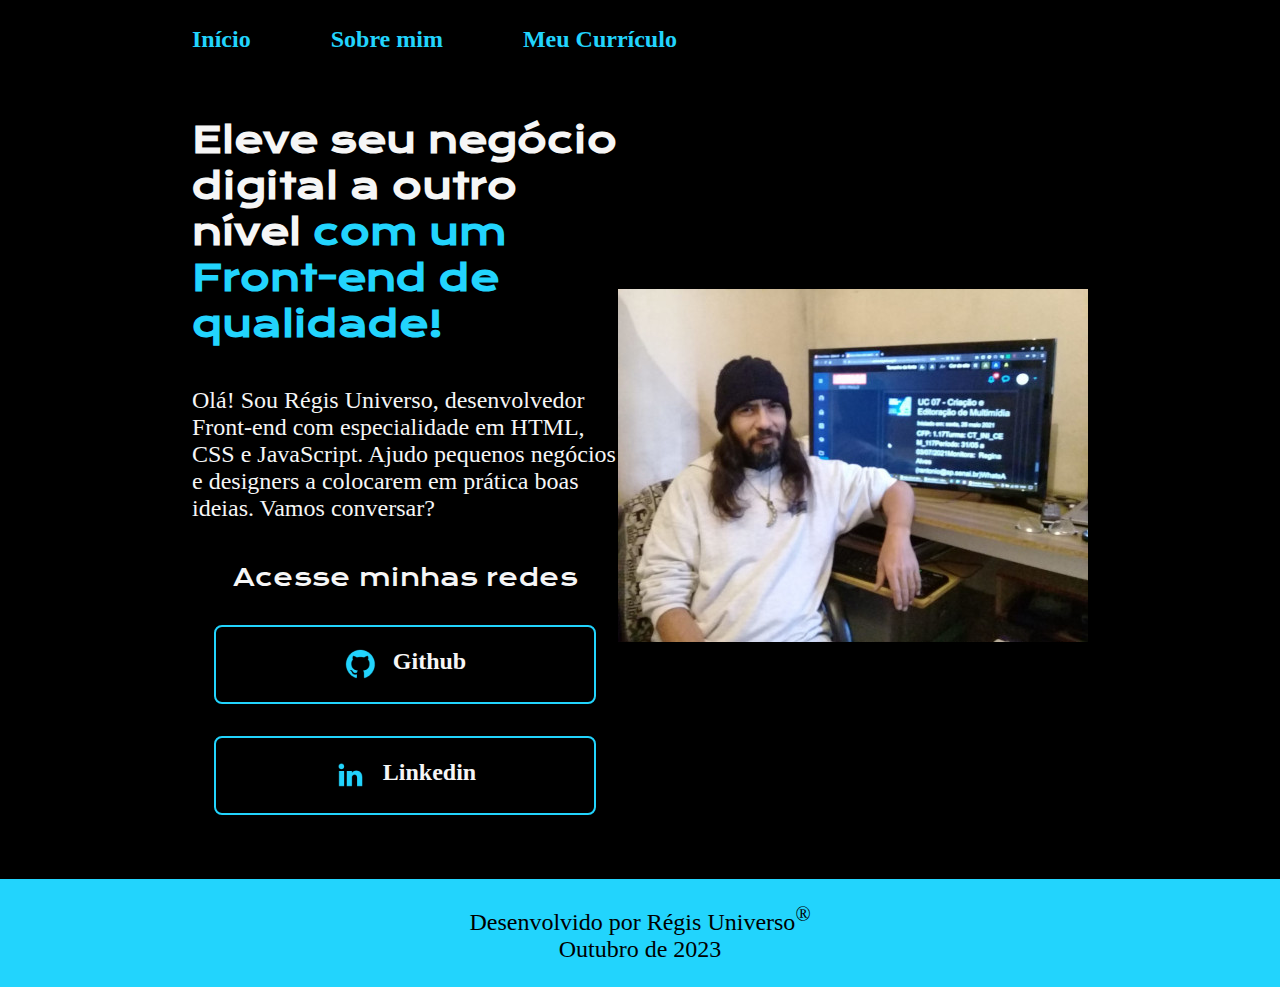
<file: index.html>
<!DOCTYPE html>
<html lang="pt-br">
  <head>
    <meta charset="UTF-8" />
    <meta http-equiv="X-UA-Compatible" content="IE=edge" />
    <meta name="viewport" content="width=device-width, initial-scale=1.0" />
    <title>Potifolio de Régis Universo</title>
    <link rel="stylesheet" href="css/style.css" />
  </head>

  <body>
    <header class="cabecalho">
      <nav class="cabecalho__menu">
        <a class="cabecalho__menu__link" href="index.html">Início</a>
        <a class="cabecalho__menu__link" href="about.html">Sobre mim</a>
        <a class="cabecalho__menu__link" href="curriculum.html"
          >Meu Currículo</a
        >
      </nav>
    </header>

    <main class="apresentacao">
      <section class="apresentacao__conteudo">
        <h1 class="apresentacao__conteudo__titulo">
          Eleve seu negócio digital a outro nível
          <strong class="titulo-destaque">
            com um Front-end de qualidade!</strong>
        </h1>

        <p class="apresentacao__conteudo__texto">
          Olá! Sou Régis Universo, desenvolvedor Front-end com especialidade em
          HTML, CSS e JavaScript. Ajudo pequenos negócios e designers a
          colocarem em prática boas ideias. Vamos conversar?
        </p>

        <div class="apresentacao__links">
          <h2 class="apresentacao__links__subtitulo">Acesse minhas redes</h2>

          <a
            class="apresentacao__links__link"
            href="https://github.com/Regis-Universo"
            target="_blank"
          >
            <img src="./assets/github.png" alt="logo do GitHub" />Github</a
          >
          <a
            class="apresentacao__links__link"
            href="https://www.linkedin.com/in/regis-universo-405aa91a8/"
            target="_blank"
          >
            <img src="./assets/linkedin.png" alt="logo do Linkedin" />Linkedin</a
          >
       
        </div>
      </section>

      <!--
        <img src="img/Dracula.gif" alt="Foto de Régis Universo programando">
        <img src="img/senai.jpeg" alt="Foto de Régis Universo programando">
        
        <img src="img/Imagem.png" alt="Foto de Joana Santos programando">
        -->
      <img
        class="foto__principal"
        src="img/senai470.jpeg"
        alt="Foto de Régis Universo programando"
      />
    </main>

    <footer class="rodape">
      <p>Desenvolvido por Régis Universo<sup>®</sup></p>
      <p>Outubro de 2023</p>
    </footer>
  </body>
</html>
</file>
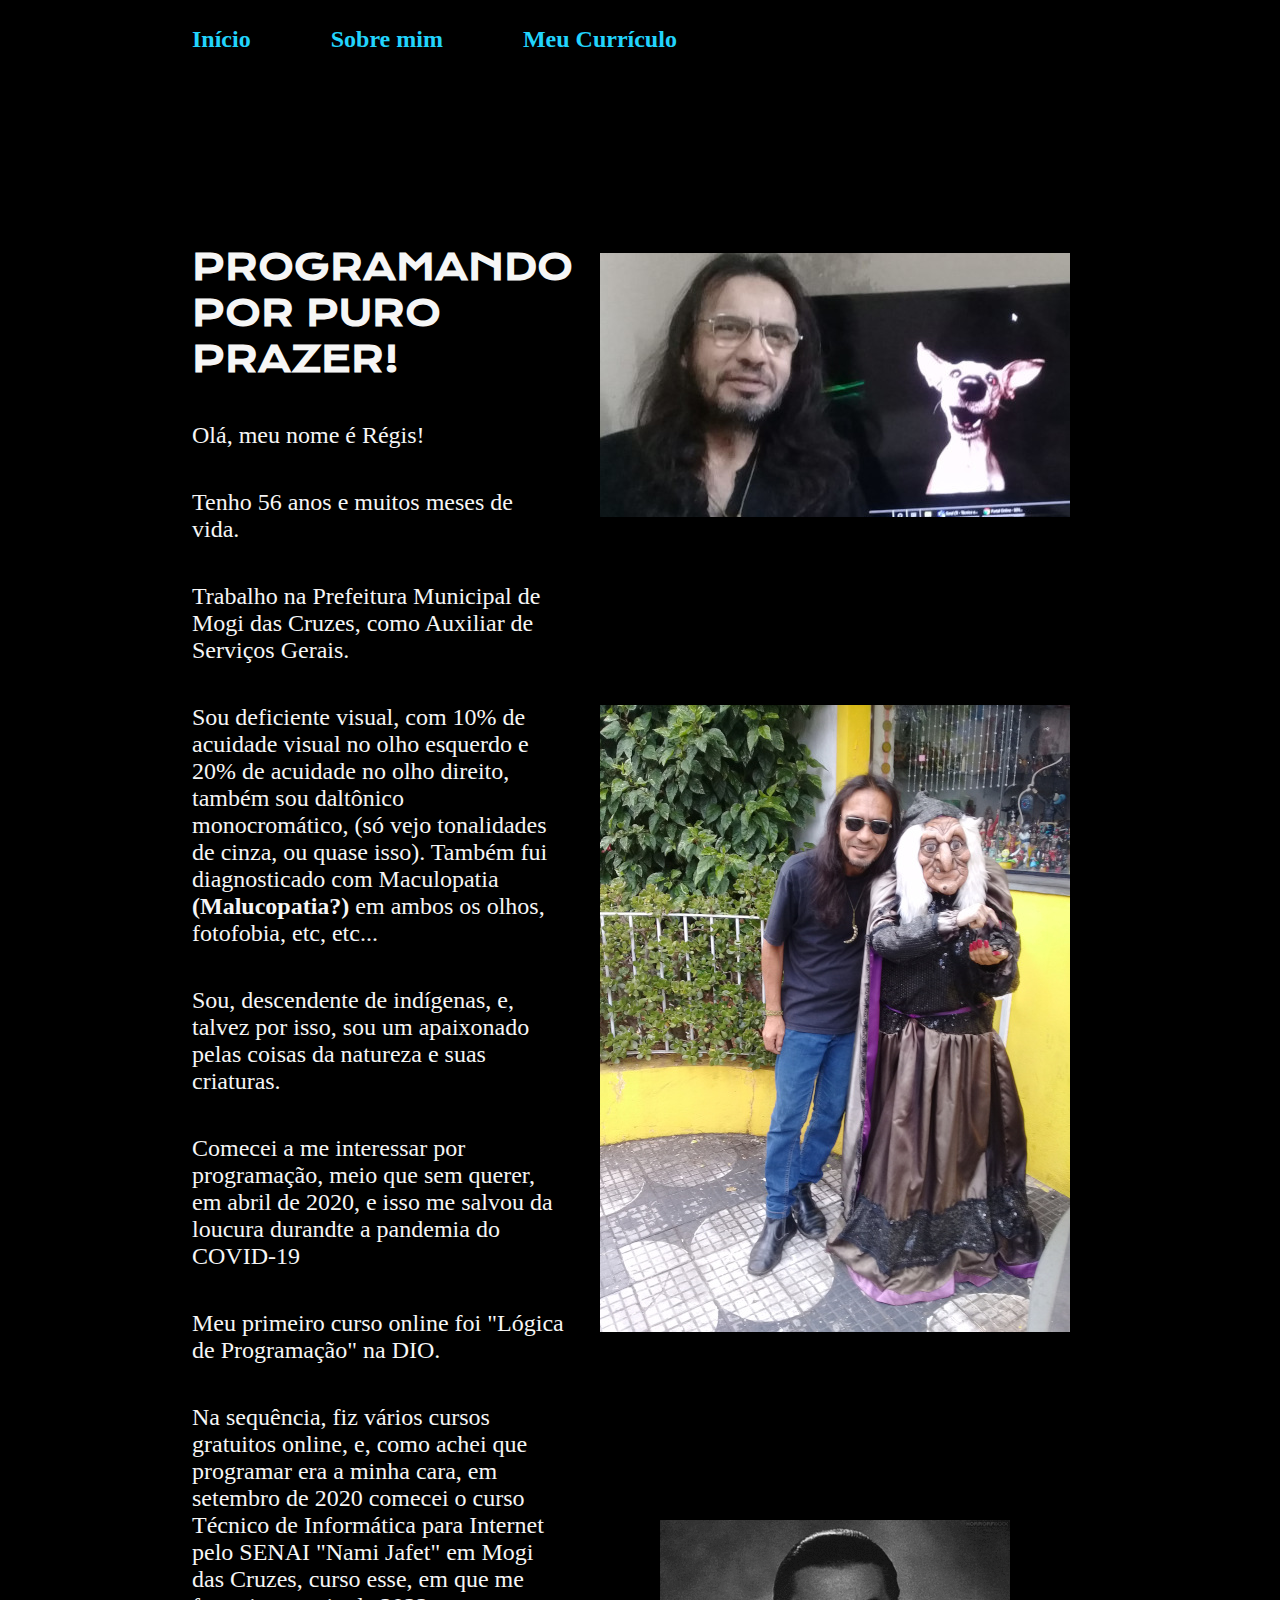
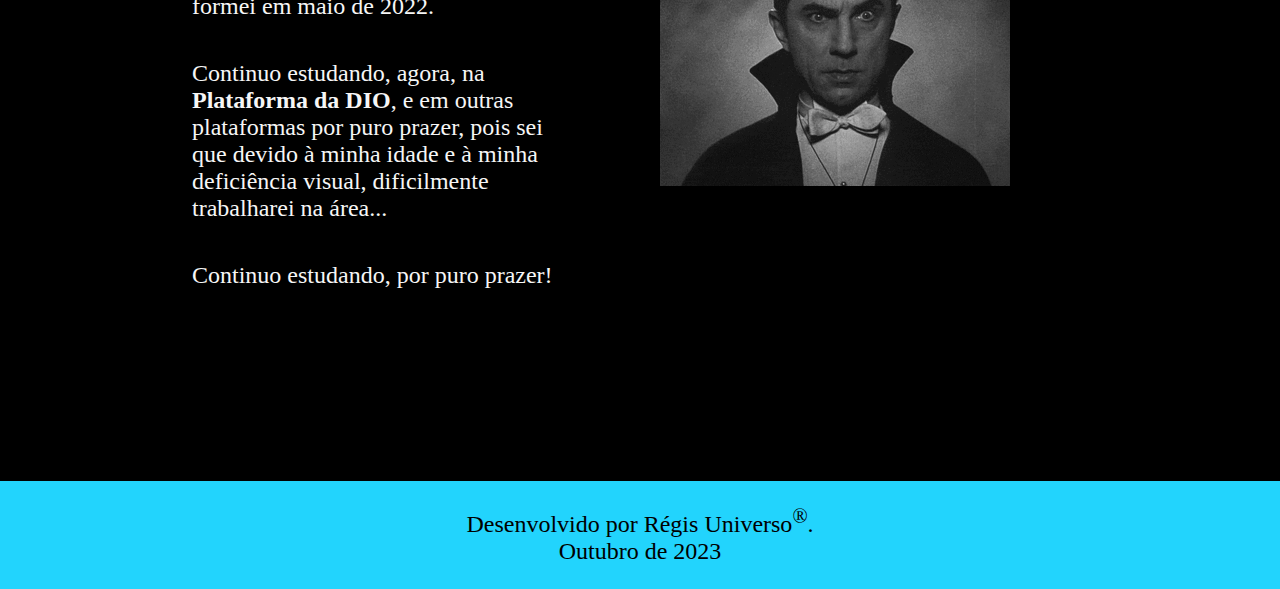
<file: about.html>
<!DOCTYPE html>
<html lang="pt-BR">
  <head>
    <meta charset="UTF-8" />
    <meta name="viewport" content="width=device-width, initial-scale=1.0" />
    <title>Sobre mim</title>
    <link rel="stylesheet" href="css/style.css" />
  </head>

  <body>
    <header class="cabecalho">
      <nav class="cabecalho__menu">
        <a class="cabecalho__menu__link" href="index.html">Início</a>
        <a class="cabecalho__menu__link" href="about.html">Sobre mim</a>
        <a class="cabecalho__menu__link" href="curriculum.html"
          >Meu Currículo</a
        >
      </nav>
    </header>

    <main class="apresentacao">

      <section class="apresentacao__conteudo">

        <h1 class="apresentacao__conteudo__titulo">
          PROGRAMANDO POR <span>PURO PRAZER</span>!
        </h1>

        <p class="apresentacao__conteudo__texto__p">Olá, meu nome é Régis!</p>

        <p class="apresentacao__conteudo__texto__p">
          Tenho 56 anos e muitos meses de vida.
        </p>

        <p class="apresentacao__conteudo__texto__p">
          Trabalho na Prefeitura Municipal de Mogi das Cruzes, como Auxiliar de
          Serviços Gerais.
        </p>

        <p class="apresentacao__conteudo__texto__p">
          Sou deficiente visual, com 10% de acuidade visual no olho esquerdo e
          20% de acuidade no olho direito, também sou daltônico monocromático,
          (só vejo tonalidades de cinza, ou quase isso).
          Também fui diagnosticado com Maculopatia <span>(Malucopatia?)</span> em ambos os
          olhos, fotofobia, etc, etc...
        </p>

        <p class="apresentacao__conteudo__texto__p">
          Sou, descendente de indígenas, e, talvez por isso, sou
          um apaixonado pelas coisas da natureza e suas criaturas.
        </p>

        <p class="apresentacao__conteudo__texto__p">
          Comecei a me interessar por programação, meio que sem querer, em abril
          de 2020, e isso me salvou da loucura durandte a pandemia do COVID-19
        </p>

        <p class="apresentacao__conteudo__texto__p">
          Meu primeiro curso online foi "Lógica de Programação" na DIO.
        </p>

        <p class="apresentacao__conteudo__texto__p">
          Na sequência, fiz vários cursos gratuitos online, e, como achei que
          programar era a minha cara, em setembro de 2020 comecei o curso
          Técnico de Informática para Internet pelo SENAI "Nami Jafet" em Mogi das Cruzes, curso esse, em que me formei em
          maio de 2022.
        </p>

        <p class="apresentacao__conteudo__texto__p">
          Continuo estudando, agora, na <span>Plataforma da DIO</span>, e em outras plataformas por puro prazer, pois sei
          que devido à minha idade e à minha deficiência visual, dificilmente
          trabalharei na área...
        </p>

        <p class="apresentacao__conteudo__texto__p">
          Continuo estudando, por puro prazer!
        </p>

      </section>

      <section class="imagens">

        <img class="fotos"
          src="./img/regis-e-mostarda-2-470.jpg"
          alt="Régis Universo e seu cachorrinho Mostarda"
        />

        <img class="fotos" src="./img/lover-470.jpg" alt="Régis Universo in love" />

        <img class="fotos" src="img/Dracula.gif" alt="foto do Conde Drácula" >
        
      </section>
    </main>

    <footer class="rodape">
      <p>Desenvolvido por Régis Universo<sup>®</sup>.</p>
      <p>Outubro de 2023</p>
    </footer>
  </body>
</html>
</file>
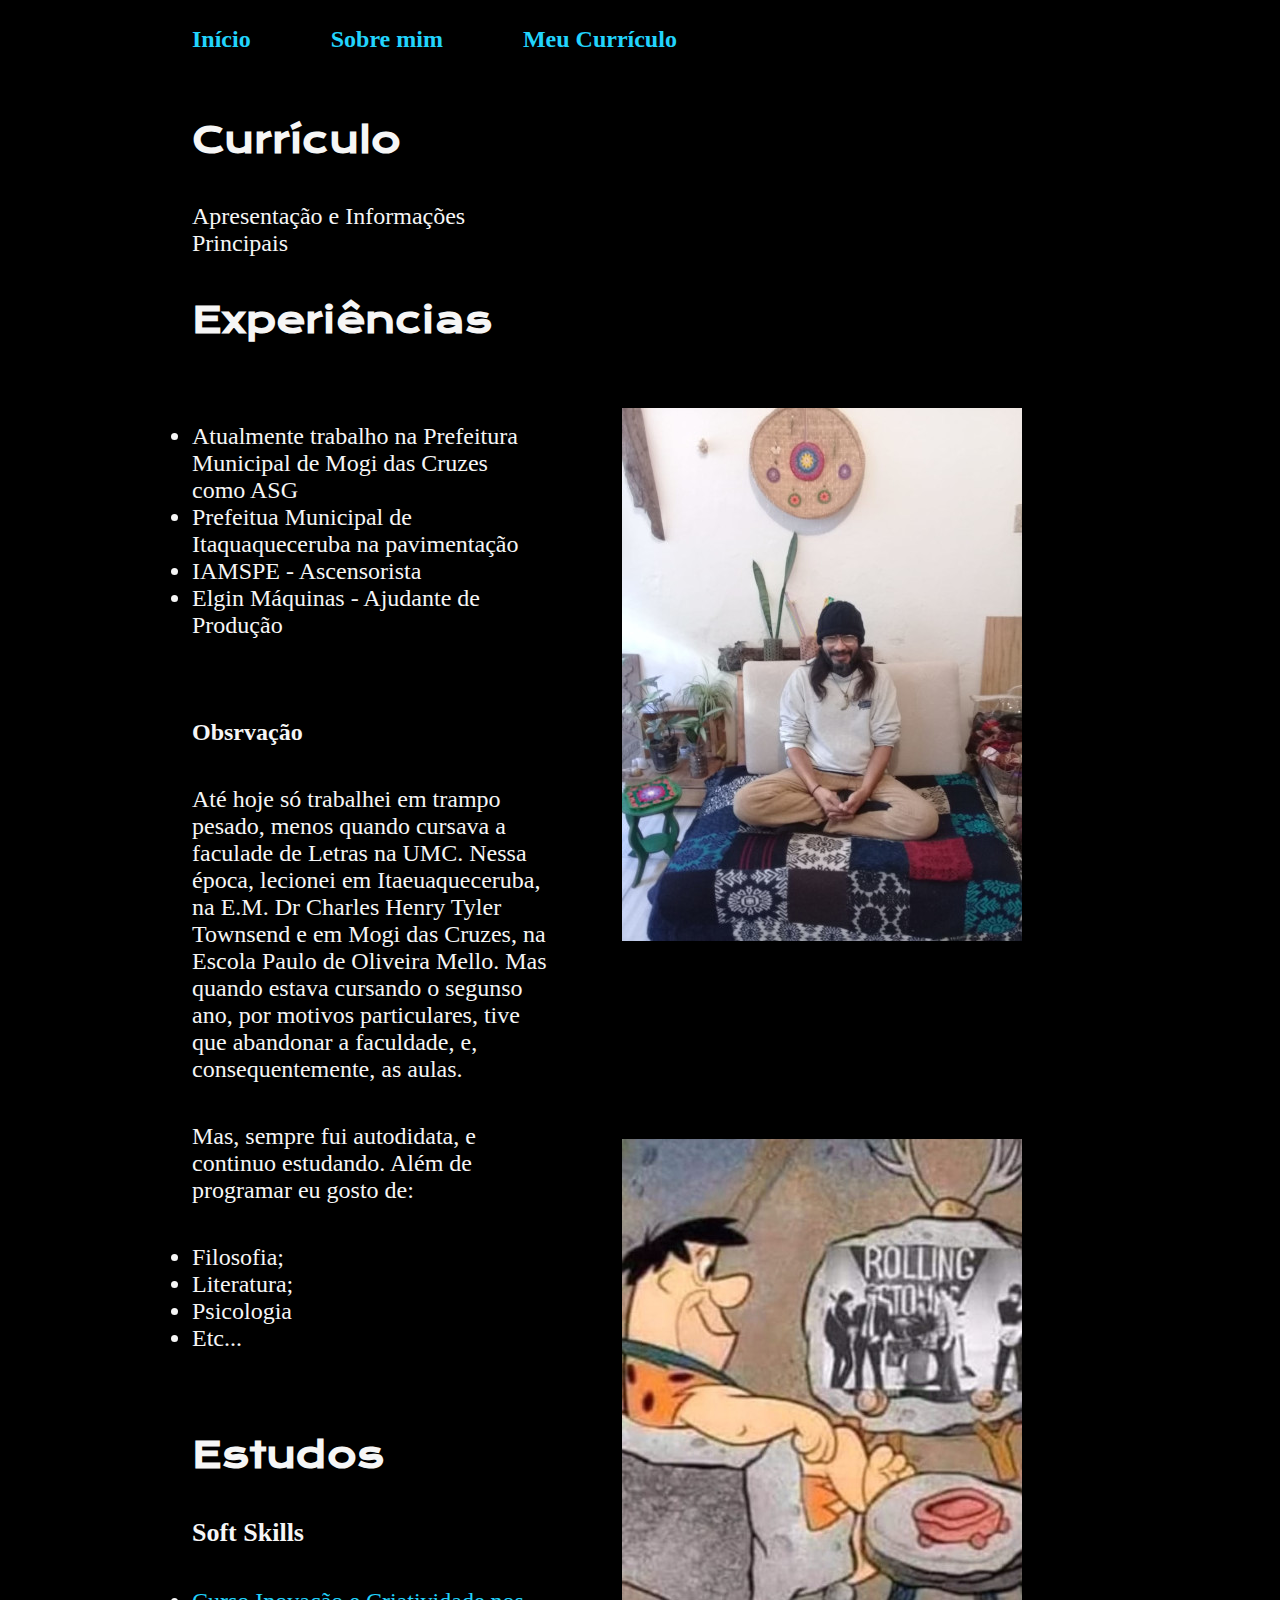
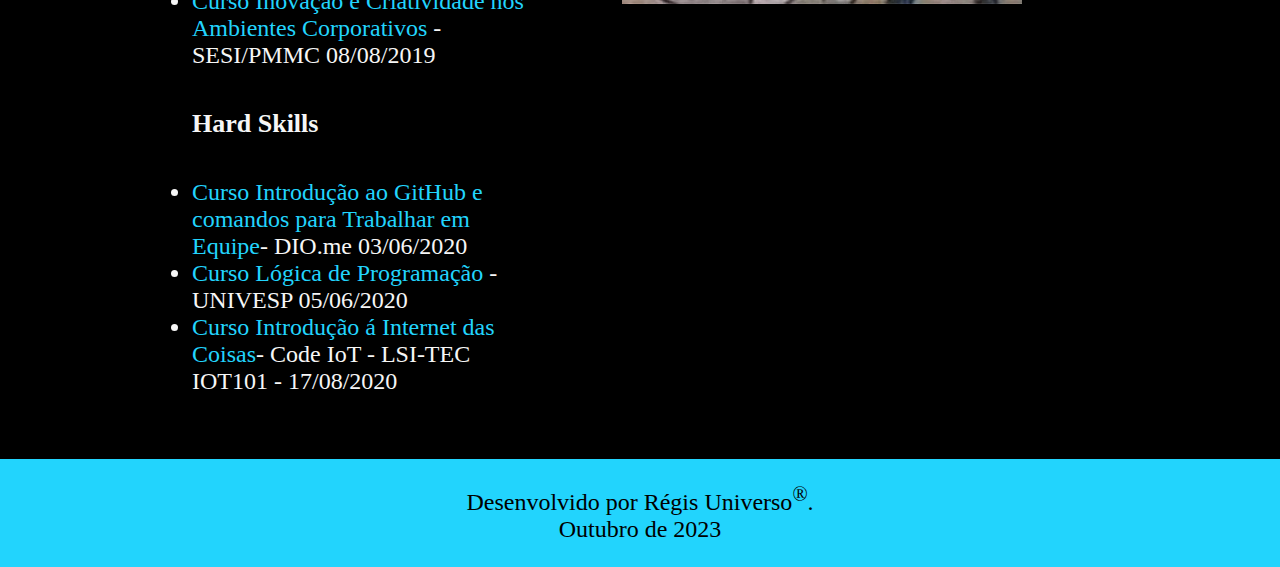
<file: curriculum.html>
<!DOCTYPE html>
<html lang="pt-BR">
<head>
    <meta charset="UTF-8">
    <meta name="viewport" content="width=device-width, initial-scale=1.0">
    <title>Curriculum</title>
    <link rel="stylesheet" href="css/style.css">
</head>
<body>
    <header class="cabecalho">
        <nav class="cabecalho__menu">
            <a class="cabecalho__menu__link" href="index.html">Início</a>
            <a class="cabecalho__menu__link" href="about.html">Sobre mim</a>
            <a class="cabecalho__menu__link" href="curriculum.html">Meu Currículo</a>
        </nav>
    </header>

    <main class="apresentacao">
        <section class="apresentacao__conteudo">
            <h1 class="apresentacao__conteudo__titulo">Currículo</h1>
            <p class="apresentacao__conteudo__texto">Apresentação e Informações Principais</p>

            <h2 class="apresentacao__conteudo__titulo">Experiências</h2>
            <p class="apresentacao__conteudo__texto">
                <ul class="apresentacao__conteudo__texto">
                    <li>Atualmente trabalho na Prefeitura Municipal de Mogi das Cruzes como ASG</li>
                    <li>Prefeitua Municipal de Itaquaqueceruba na pavimentação </li>
                    <li>IAMSPE - Ascensorista</li>
                    <li>Elgin Máquinas - Ajudante de Produção</li>
                    
                </ul>
            </p>

            <p class="apresentacao__conteudo__texto"><span>Obsrvação</span></p>

            <p class="apresentacao__conteudo__texto">Até hoje só trabalhei em trampo pesado, menos quando cursava a faculade de Letras na UMC. Nessa época, lecionei em Itaeuaqueceruba, na E.M. Dr Charles Henry Tyler Townsend e em Mogi das Cruzes, na Escola Paulo de Oliveira Mello. Mas quando estava cursando o segunso ano, por motivos particulares, tive que abandonar a faculdade, e, consequentemente, as aulas.</p>

            <p class="apresentacao__conteudo__texto">Mas, sempre fui autodidata, e continuo estudando. Além de programar eu gosto de: 
                <ul class="apresentacao__conteudo__texto">
                    <li>Filosofia;</li>
                    <li>Literatura;</li>
                    <li>Psicologia</li>
                    <li>Etc...</li>
                </ul>
            </p>

            <h2 class="apresentacao__conteudo__titulo">Estudos</h2>

            <h3 class="apresentacao__conteudo__subtitulo">Soft Skills</h3>
            
            <div class="apresentacao__conteudo__texto">
                <ul class="apresentacao__conteudo__texto">

                    <li><a href="./certificados/soft-skills/2-inovacao-e-criatividade-nos ambientes-corporativos-sesi-08-08-2019.pdf " target="_blank">Curso Inovação e Criatividade nos Ambientes Corporativos</a> - SESI/PMMC  08/08/2019</li>
                   
                    
                </ul>

               

            </div>

            <h3 class="apresentacao__conteudo__subtitulo">Hard Skills</h3>

            <div class="apresentacao__conteudo__texto">

                <ul class="apresentacao__conteudo__texto">

                    <li><a href="./certificados/6-introducao-ao-github-e-comandos-para-trabalhar-em-equipe-dio-03-06-2020.pdf" target="_blank">Curso Introdução ao GitHub e comandos para Trabalhar em Equipe</a>- DIO.me 03/06/2020</li>

                    <li><a href="./certificados/7-logica-de-programacao-univesp-05-06-2020.pdf" target="_blank">Curso Lógica de Programação </a>- UNIVESP 05/06/2020</li>

                   
                    <li><a href="./certificados/9-Introdução a Internet das Coisas-LSI-TEC IOT101 Code IoT-17-08-2020.pdf" target="_blank">Curso Introdução á Internet das Coisas</a>- Code IoT - LSI-TEC IOT101 - 17/08/2020</li>

                </ul>
            </div>
        </section>

        <section class="imagens">

            <img class="fotos" src="img/regis_zen.jpeg" alt="Régis Universo tirando um barato!!!">

            <img class="fotos" src="./img/FlintStoneS-400.jpg" alt="">

        </section>

    </main>
    
    <footer class="rodape">
        <p>Desenvolvido por Régis Universo<sup>®</sup>.</p>
        <p>Outubro de 2023</p>
    </footer>
</body>
</html>
</file>
<file: css/style.css>
/* IMPORTANDO AS FONTES */

@import url('https://fonts.googleapis.com/css2?family=Krona+One&display=swap');
@import url('https://fonts.googleapis.com/css2?family=Montserrat:wght@600&display=swap');

/* VARIÁVEIS */

:root {
    /* VARIÁVEIS DAS CORES */
    --cor-primaria: #000000;
    --cor-secundaria: #f6f6f6;
    --cor-terciaria: #22d4fd;
    --cor-hover: #272727;

    /* VARIÁVEIS DAS FONTES*/
    --fonte-primaria: 'Krona One', sans-serif;
    --fonte-secundaria: 'Montserrat' sans-serif;
}

/* TROCANDO AS CORES DO PROJETO */

/* :root {
    --cor-primaria: #2C3639;
    --cor-secundaria: #DCD7C9;
    --cor-terciaria: #A27B5C;
    --cor-hover: #3F4E4F;

    --fonte-primaria: 'Krona One', sans-serif;
    --font-secundaria: 'Montserrat', sans-serif;
} */

* {
    margin: 0;
    padding: 0;
}

body {
    box-sizing: border-box;
    /* height: 100vh; */
    background-color: var(--cor-primaria);
    color: var(--cor-secundaria);
}

.cabecalho {
    padding: 2% 0% 0% 15%;
}

.cabecalho__menu {
    display: flex;
    gap: 80px;
}

.cabecalho__menu__link {
    font-family: var(--fonte-secundaria);
    font-size: 24px;
    font-weight: 600;
    color: var(--cor-terciaria);
    text-decoration: none;
}

/* .apresentacao {
    padding: 0% 15%;
    display: flex;
    align-items: center;
    justify-content: space-between;
   gap: 40px;
} */


.apresentacao{
    padding: 5% 15%;
    display: flex;
    align-items: center;
    justify-content: space-between;
    margin-top: 0%;
}

.apresentacao__conteudo {
    width: 615px;
    /* width: 100%; */
    display: flex;
    flex-direction: column;
    gap: 40px;
    /* padding: 20px;
    margin: 0 10px 10px 0; */
}


.apresentacao__conteudo__titulo {
    font-size: 36px;
    font-family: var(--fonte-primaria);
    /* margin-top: 100px; */

    /* text-align: center; */
}

.apresentacao__conteudo__titulo__2 {
    /* font-size: 36px; */
    font-size: 28px;
    font-family: var(--fonte-primaria);
}

.apresentacao__conteudo__subtitulo {
    font-size: 26px;
    font-family: var(--fonte-secundaria);
} 

.titulo-destaque {
    color: var(--cor-terciaria);
}

/* .titulo-destaque:hover {
    color: var(--cor-hover);
} */

.apresentacao__conteudo__texto {
    font-size: 24px;
    font-family: var(--fonte-secundaria);
}

.apresentacao__conteudo__texto a {
    text-decoration: none;
    color: var(--cor-terciaria);
}

.apresentacao__conteudo__texto__p {
    font-size: 24px;
    font-family: var(--fonte-secundaria);
    margin-right: 2% ;
}

/* a {
    text-decoration: none;
    color: #22D4FD;
} */

.apresentacao__links {
    display: flex;
    flex-direction: column;
    justify-content: space-between;
    align-items: center;
    gap: 32px;
}

.apresentacao__links__subtitulo {
    font-family: var(--fonte-primaria);
    font-weight: 400;
    font-size: 24px;
}

.apresentacao__links__link {
    /* background-color: #22D4FD; */
    display:flex;
    justify-content: center;
    gap: 16px;
    border: 2px solid var(--cor-terciaria);
    width: 378px;
    text-align: center;
    border-radius: 8px;
    font-size: 24px;
    font-weight: 600;
    padding: 21.5px 0;
    text-decoration: none;
    color: var(--cor-secundaria);
    font-family: var(--fonte-secundaria);
}

.apresentacao__links__link:hover {
    background-color: var(--cor-hover);
}

/* .foto__principal:hover {
    width: 500%;
} */

.imagens {
    display: flex;
    flex-direction: column;
    align-items: center;
    box-sizing: border-box;
    padding: 10% 2%;
    width: 100%; 
    height: 100%;
    margin-left: 1%;
}

.fotos {
    margin-top: 10%;
    padding: 0%;
    margin-bottom: 30%;
} 

span {
    font-weight: 900;
}

.rodape {
    padding: 24px;
    color: var(--cor-primaria);
    background-color: var(--cor-terciaria);
    text-align: center;
    font-family: var(--fonte-secundaria);
    font-size: 24px;
    font-weight: 400;
}

sup {
    font-size: 20px;
}
</file>
